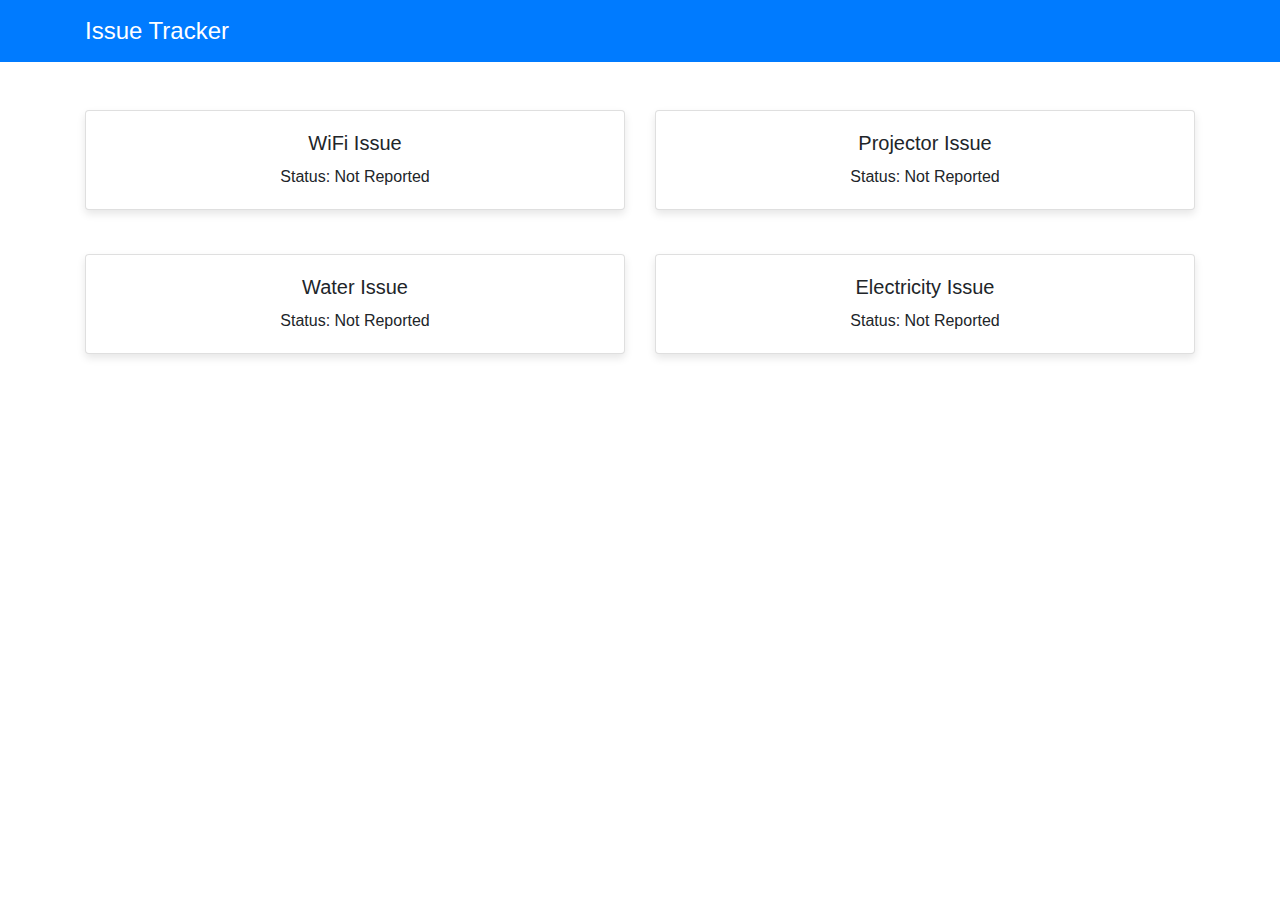
<file: index.html>
<!DOCTYPE html>
<html lang="en">
<head>
    <meta charset="UTF-8">
    <meta name="viewport" content="width=device-width, initial-scale=1.0">
    <title>Issue Status</title>
    <!-- Bootstrap CSS -->
    <link href="https://stackpath.bootstrapcdn.com/bootstrap/4.5.2/css/bootstrap.min.css" rel="stylesheet">
    <!-- Custom CSS -->
    <link href="styles.css" rel="stylesheet">
</head>
<body>
    <!-- Navbar -->
    <nav class="navbar navbar-expand-lg navbar-dark bg-primary">
        <div class="container">
            <a class="navbar-brand" href="#">Issue Tracker</a>
        </div>
    </nav>

    <div class="container mt-5">
        <!-- Issue Cards -->
        <div class="row">
            <div class="col-md-6">
                <div id="wifi" class="issue-card card text-center">
                    <div class="card-body">
                        <h5 class="card-title">WiFi Issue</h5>
                        <p class="card-text">Status: Not Reported</p>
                    </div>
                </div>
            </div>
            <div class="col-md-6">
                <div id="projector" class="issue-card card text-center">
                    <div class="card-body">
                        <h5 class="card-title">Projector Issue</h5>
                        <p class="card-text">Status: Not Reported</p>
                    </div>
                </div>
            </div>
        </div>
        <div class="row mt-4">
            <div class="col-md-6">
                <div id="water" class="issue-card card text-center">
                    <div class="card-body">
                        <h5 class="card-title">Water Issue</h5>
                        <p class="card-text">Status: Not Reported</p>
                    </div>
                </div>
            </div>
            <div class="col-md-6">
                <div id="electricity" class="issue-card card text-center">
                    <div class="card-body">
                        <h5 class="card-title">Electricity Issue</h5>
                        <p class="card-text">Status: Not Reported</p>
                    </div>
                </div>
            </div>
        </div>
    </div>

    <!-- Bootstrap JS and jQuery -->
    <script src="https://code.jquery.com/jquery-3.5.1.slim.min.js"></script>
    <script src="https://cdn.jsdelivr.net/npm/@popperjs/core@2.5.4/dist/umd/popper.min.js"></script>
    <script src="https://stackpath.bootstrapcdn.com/bootstrap/4.5.2/js/bootstrap.min.js"></script>

    <script>
        function updateIssueStatus(issue, status) {
            document.getElementById(issue).getElementsByClassName('card-text')[0].innerText = `Status: ${status}`;
        }
    </script>
</body>
</html>
</file>
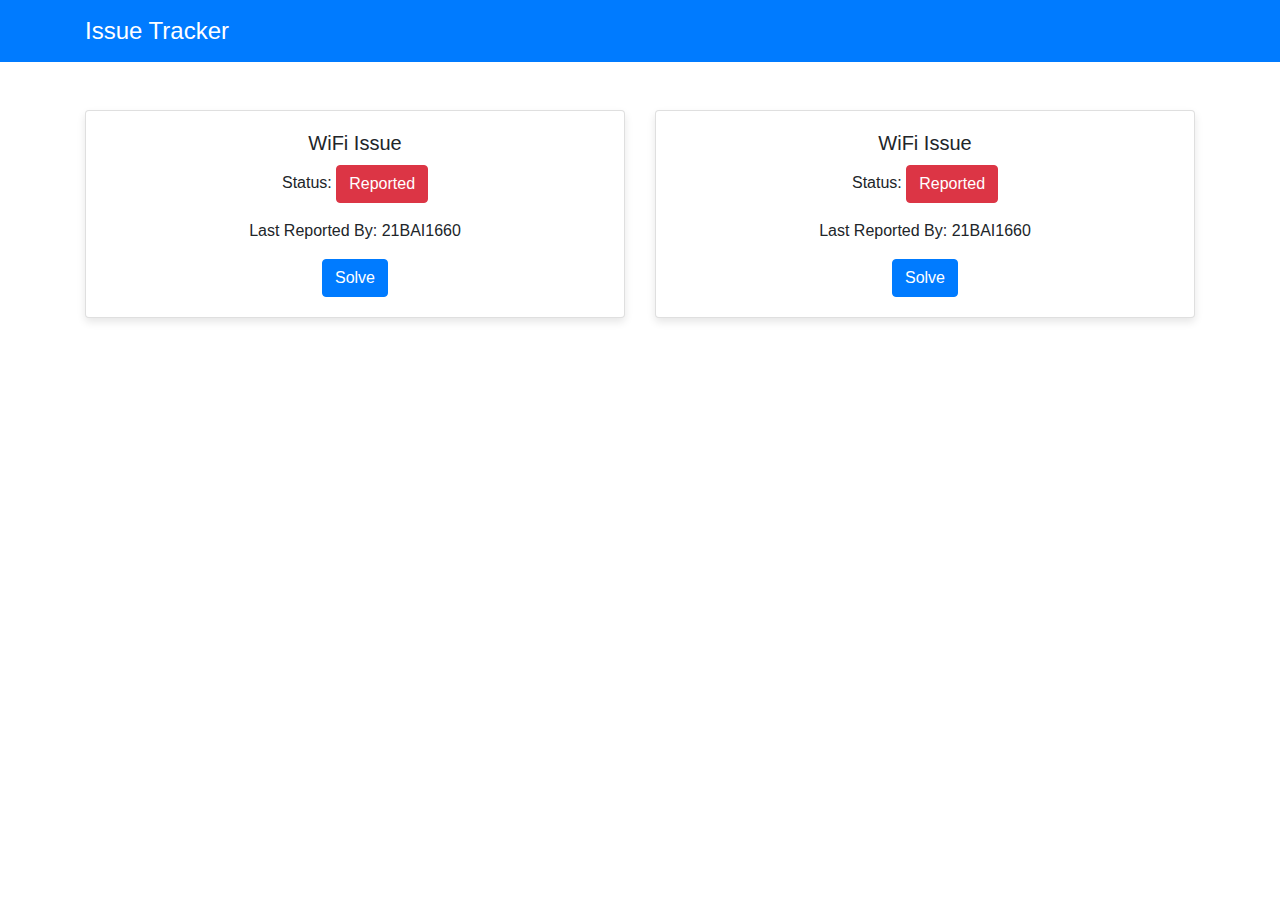
<file: index1.html>
<!DOCTYPE html>
<html lang="en">
<head>
    <meta charset="UTF-8">
    <meta name="viewport" content="width=device-width, initial-scale=1.0">
    <title>Issue Status</title>
    <!-- Bootstrap CSS -->
    <link href="https://stackpath.bootstrapcdn.com/bootstrap/4.5.2/css/bootstrap.min.css" rel="stylesheet">
    <!-- Custom CSS -->
    <link href="styles.css" rel="stylesheet">
</head>
<body>
    <!-- Navbar -->
    <nav class="navbar navbar-expand-lg navbar-dark bg-primary">
        <div class="container">
            <a class="navbar-brand" href="#">Issue Tracker</a>
        </div>
    </nav>

    <div class="container mt-5">
        <!-- Issue Cards -->
        <div class="row" id="issueContainer">
            <!-- Issue cards will be dynamically added here -->
        </div>
    </div>

    <!-- Bootstrap JS and jQuery -->
    <script src="https://code.jquery.com/jquery-3.5.1.slim.min.js"></script>
    <script src="https://cdn.jsdelivr.net/npm/@popperjs/core@2.5.4/dist/umd/popper.min.js"></script>
    <script src="https://stackpath.bootstrapcdn.com/bootstrap/4.5.2/js/bootstrap.min.js"></script>
    <!-- Custom JavaScript -->
    <script src="script.js"></script>
</body>
</html>
</file>
<file: styles.css>
.issue-card {
    margin-bottom: 20px;
    box-shadow: 0 4px 8px rgba(0, 0, 0, 0.1);
    transition: box-shadow 0.3s ease;
}

.issue-card:hover {
    box-shadow: 0 8px 16px rgba(0, 0, 0, 0.2);
}

.issue-card .card-body {
    padding: 20px;
}

.issue-card .card-title {
    font-size: 20px;
    margin-bottom: 10px;
}

.issue-card .card-text {
    font-size: 16px;
}

.navbar-brand {
    font-size: 24px;
}
</file>
